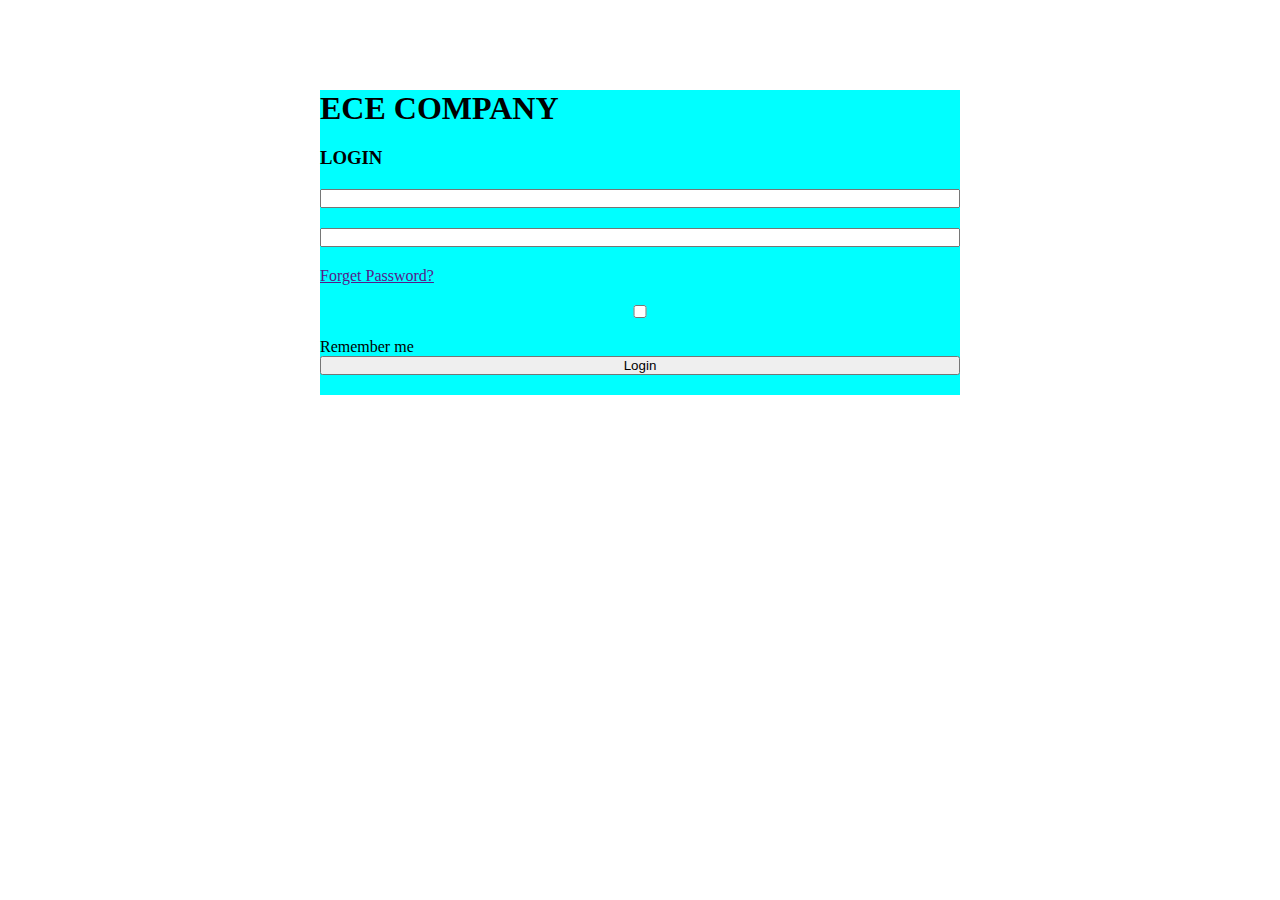
<file: BuildCon/login.html>
<!DOCTYPE html>
<html lang="en">
<head>
    <meta charset="UTF-8">
    <meta http-equiv="X-UA-Compatible" content="IE=edge">
    <meta name="viewport" content="width=device-width, initial-scale=1.0">
    <title>Document</title>
    <link rel="stylesheet" href="login.css">
</head>
<body>
    <div class="card">
        <form action="">
            <h1> ECE COMPANY</h1>
            <h3> LOGIN</h3>

            <input type="text">
            <input type="text">
            <a href="">Forget Password?</a>
            <input type="checkbox" name="" id="">Remember me
            <button>
                Login
            </button>
        </form>
    </div>
</body>
</html>
</file>
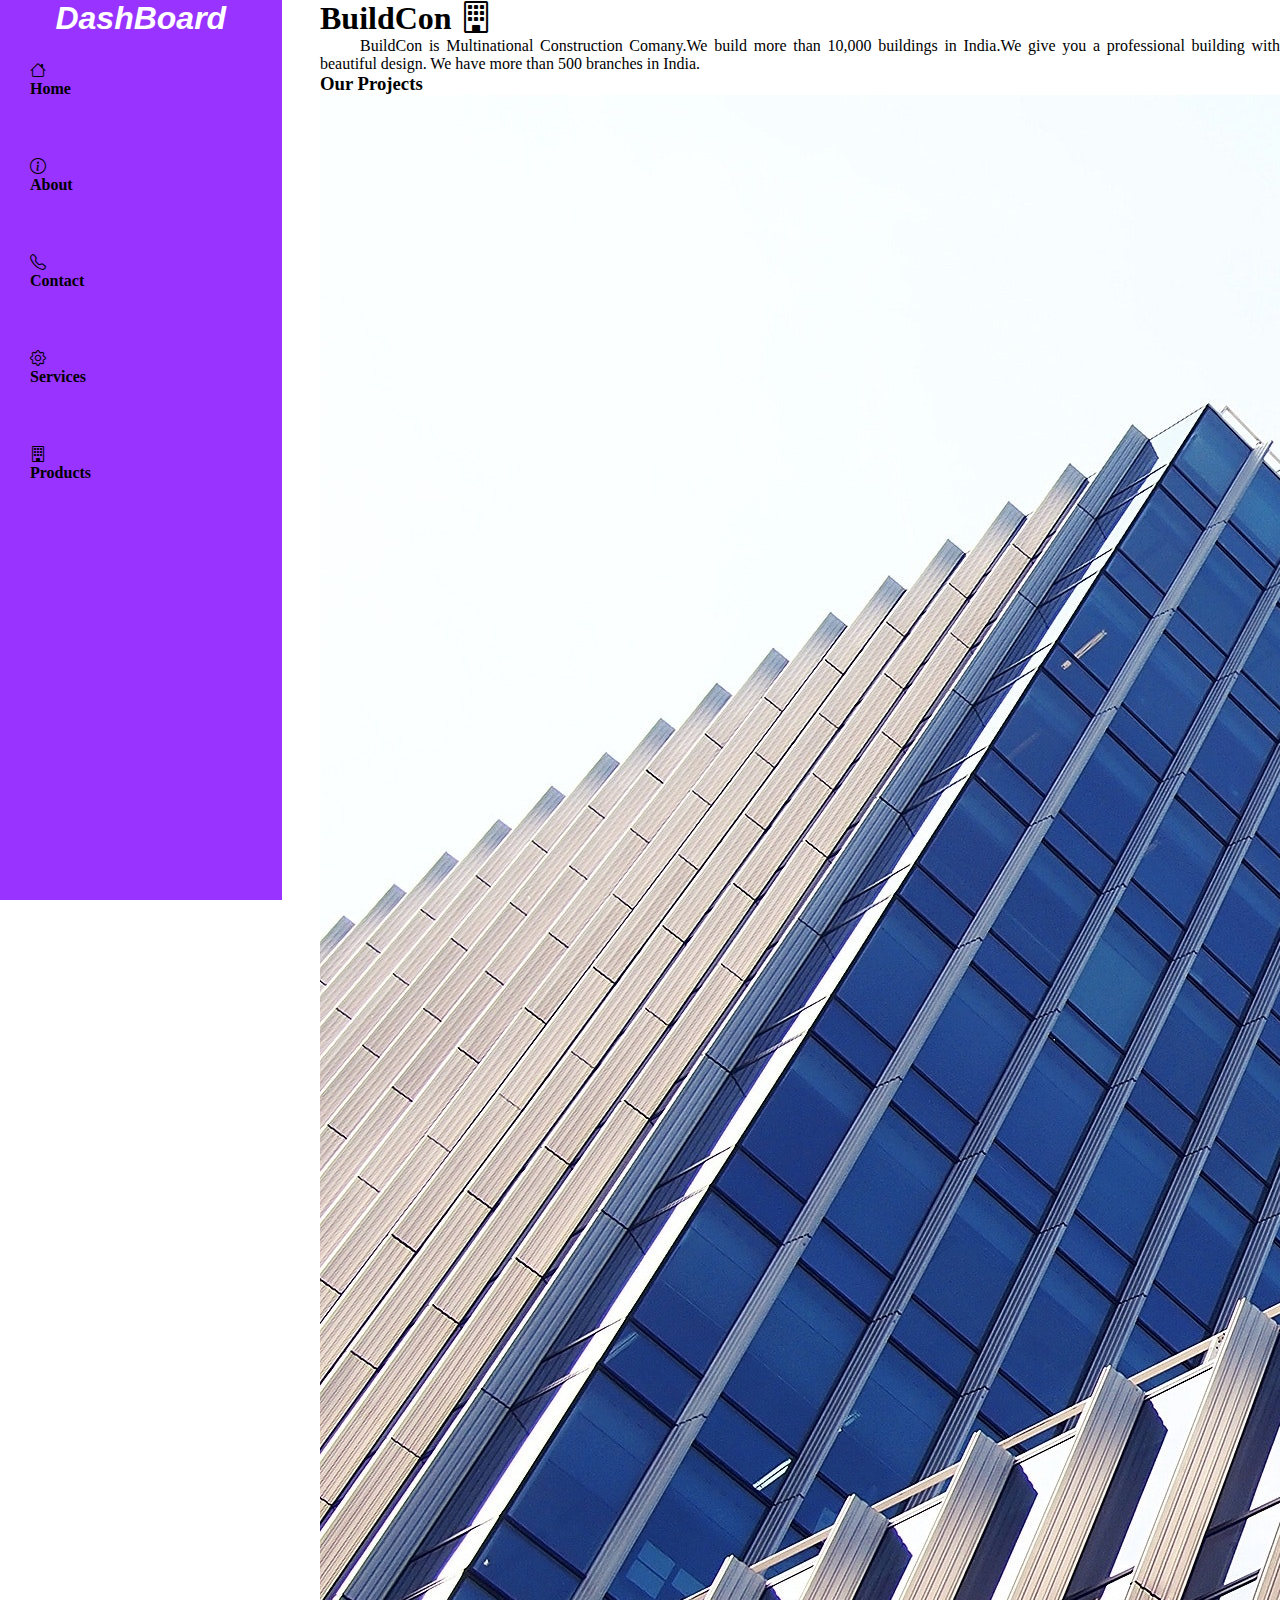
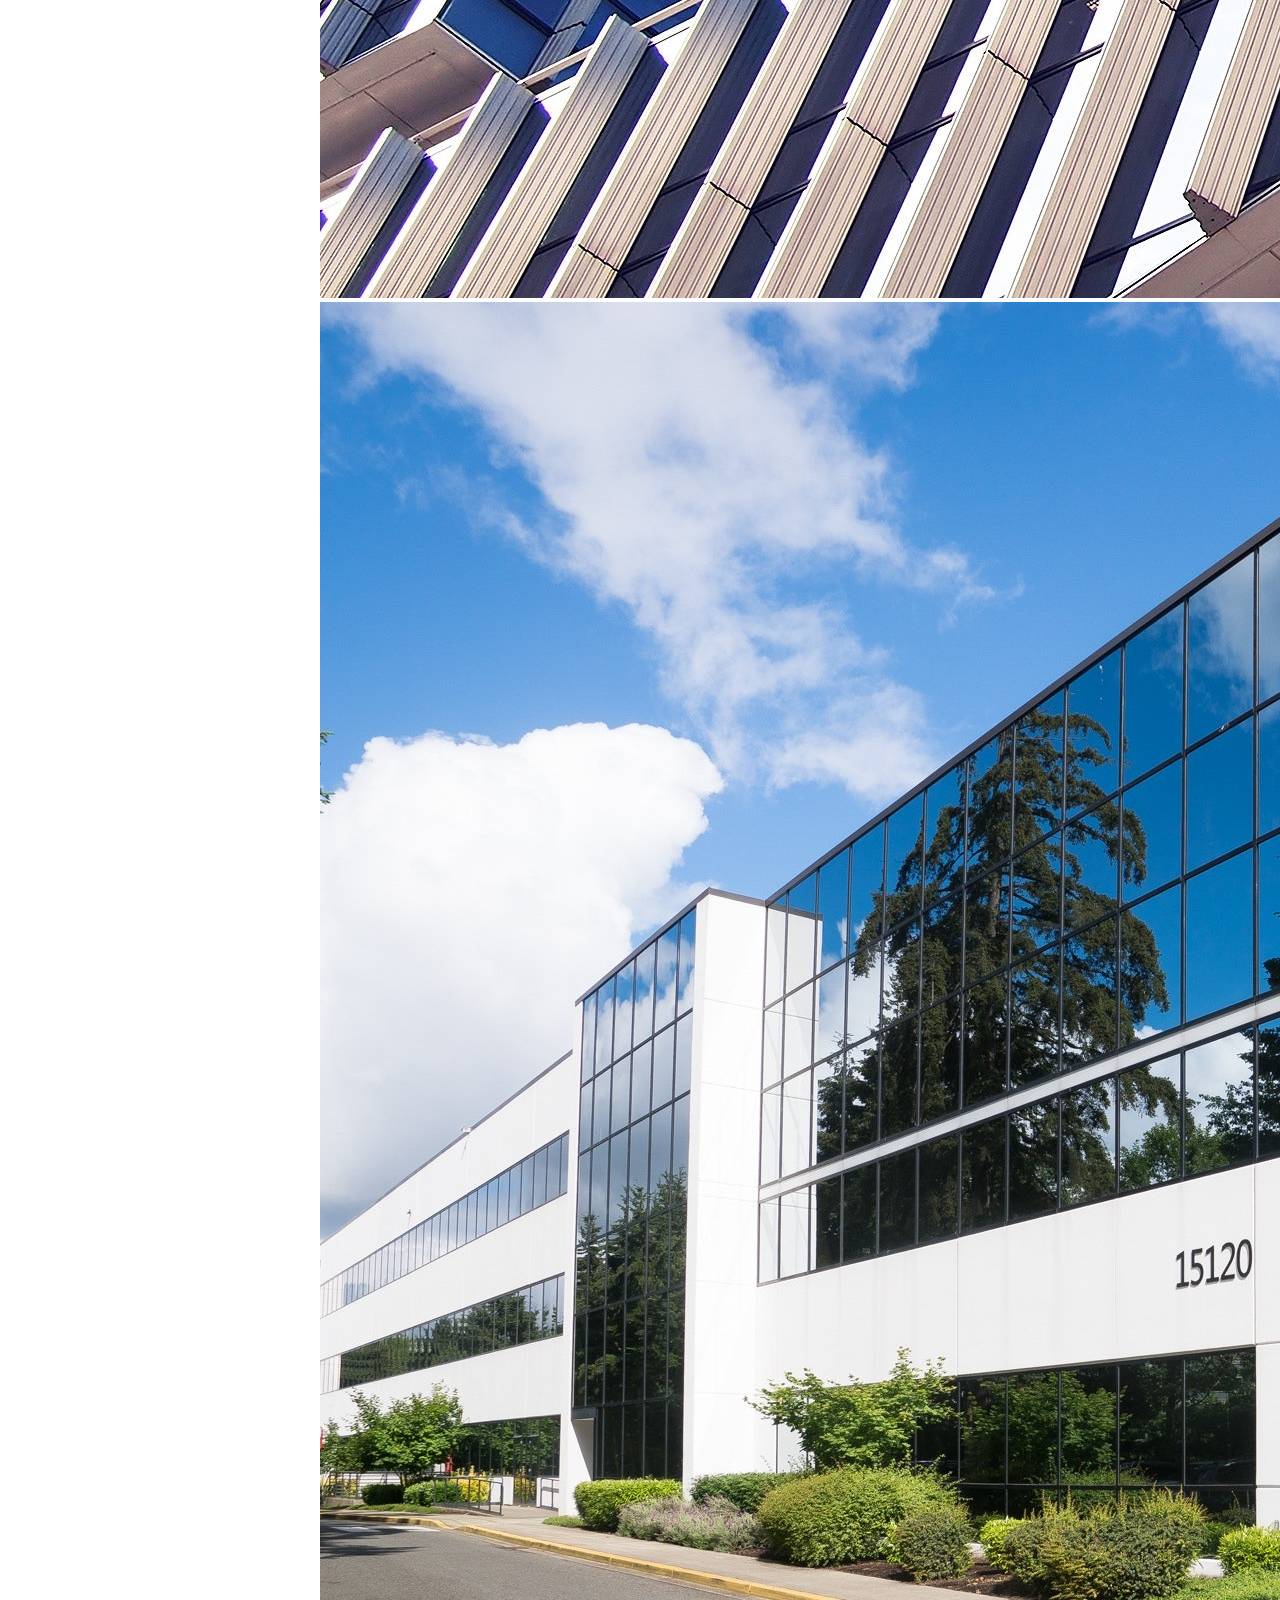
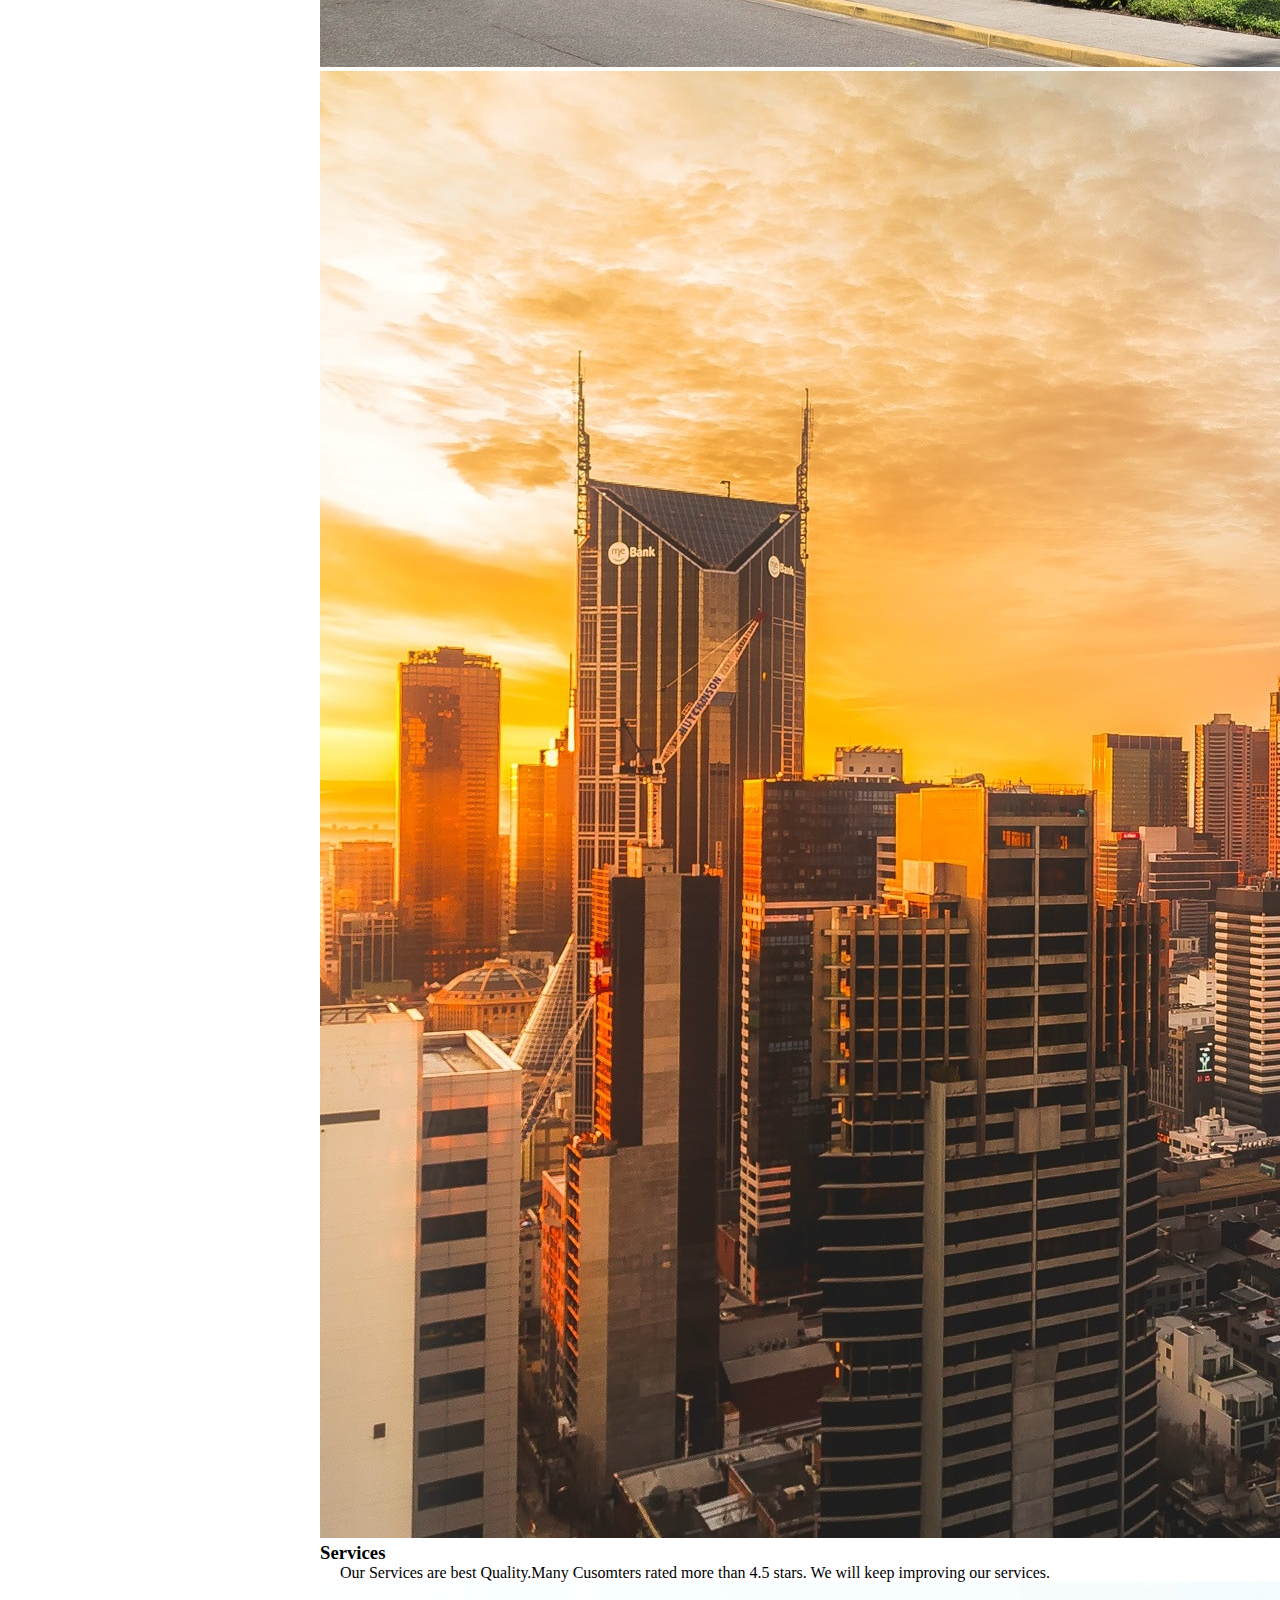
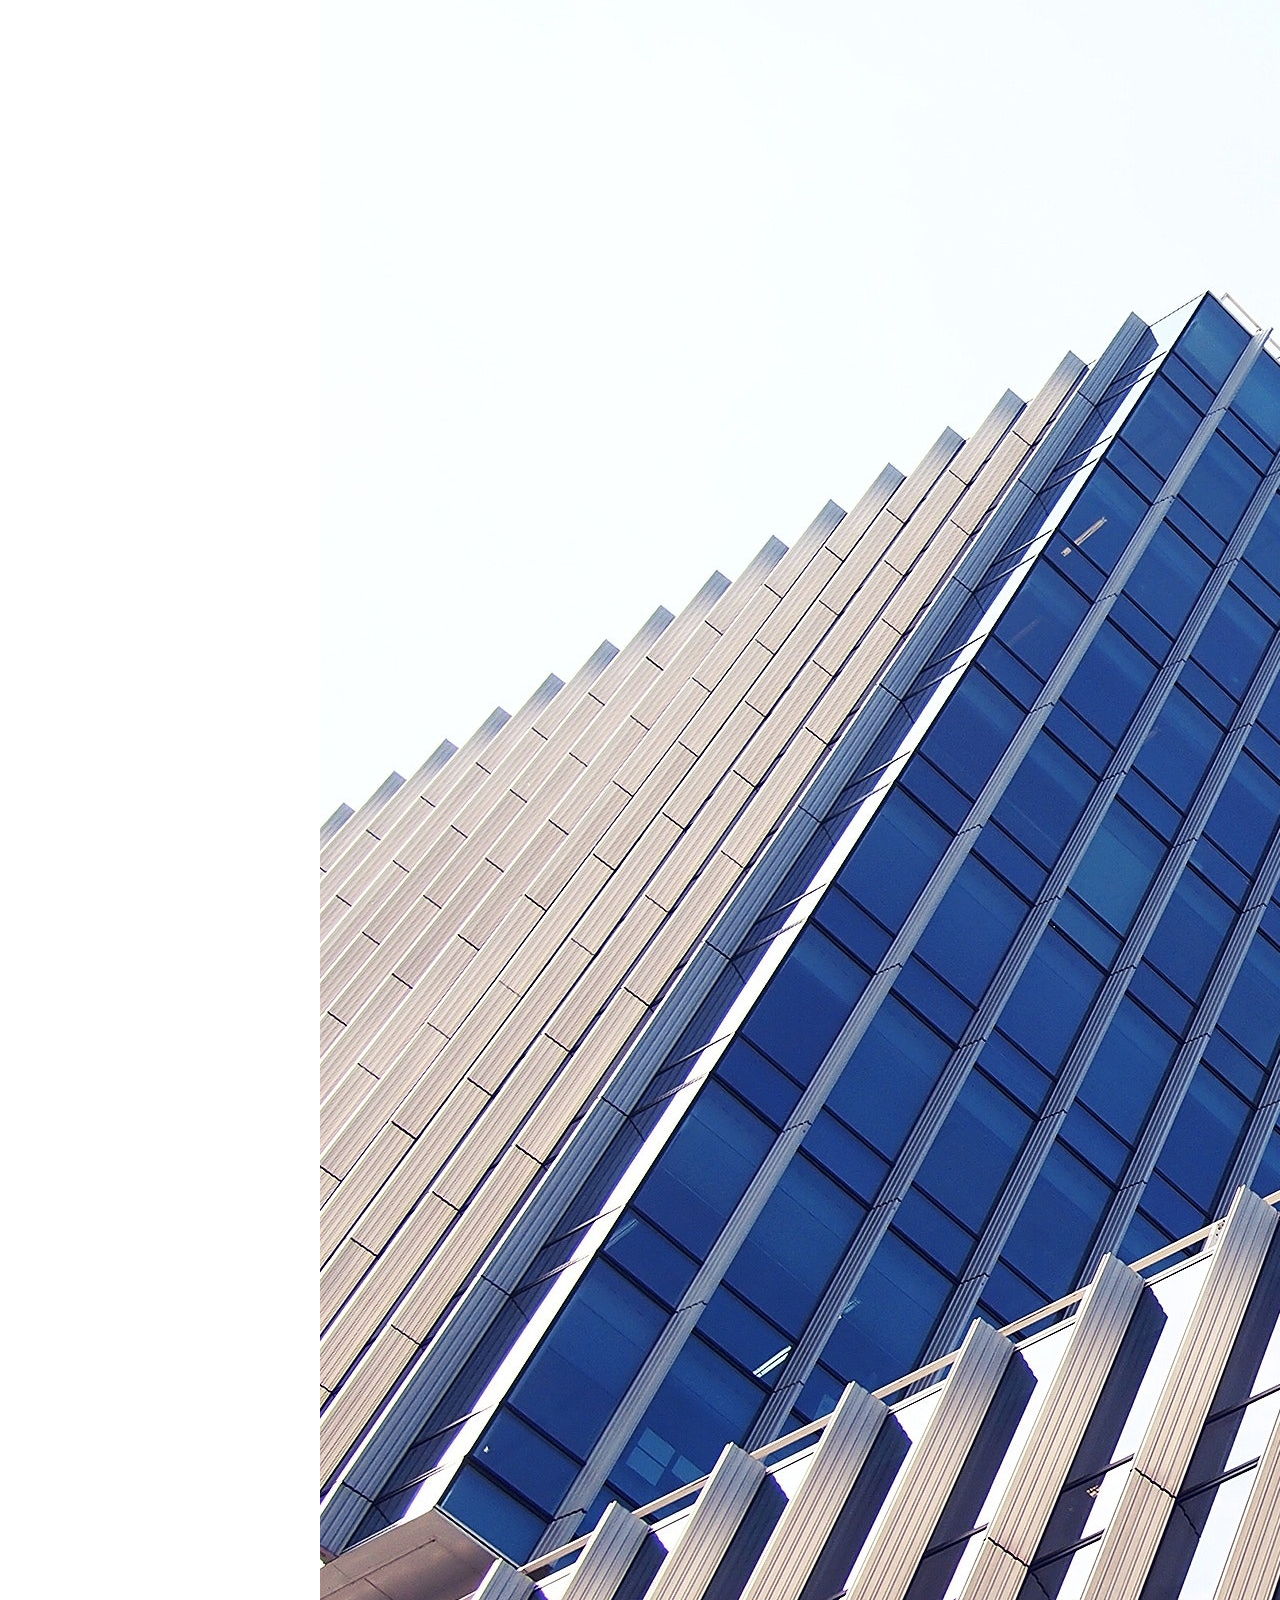
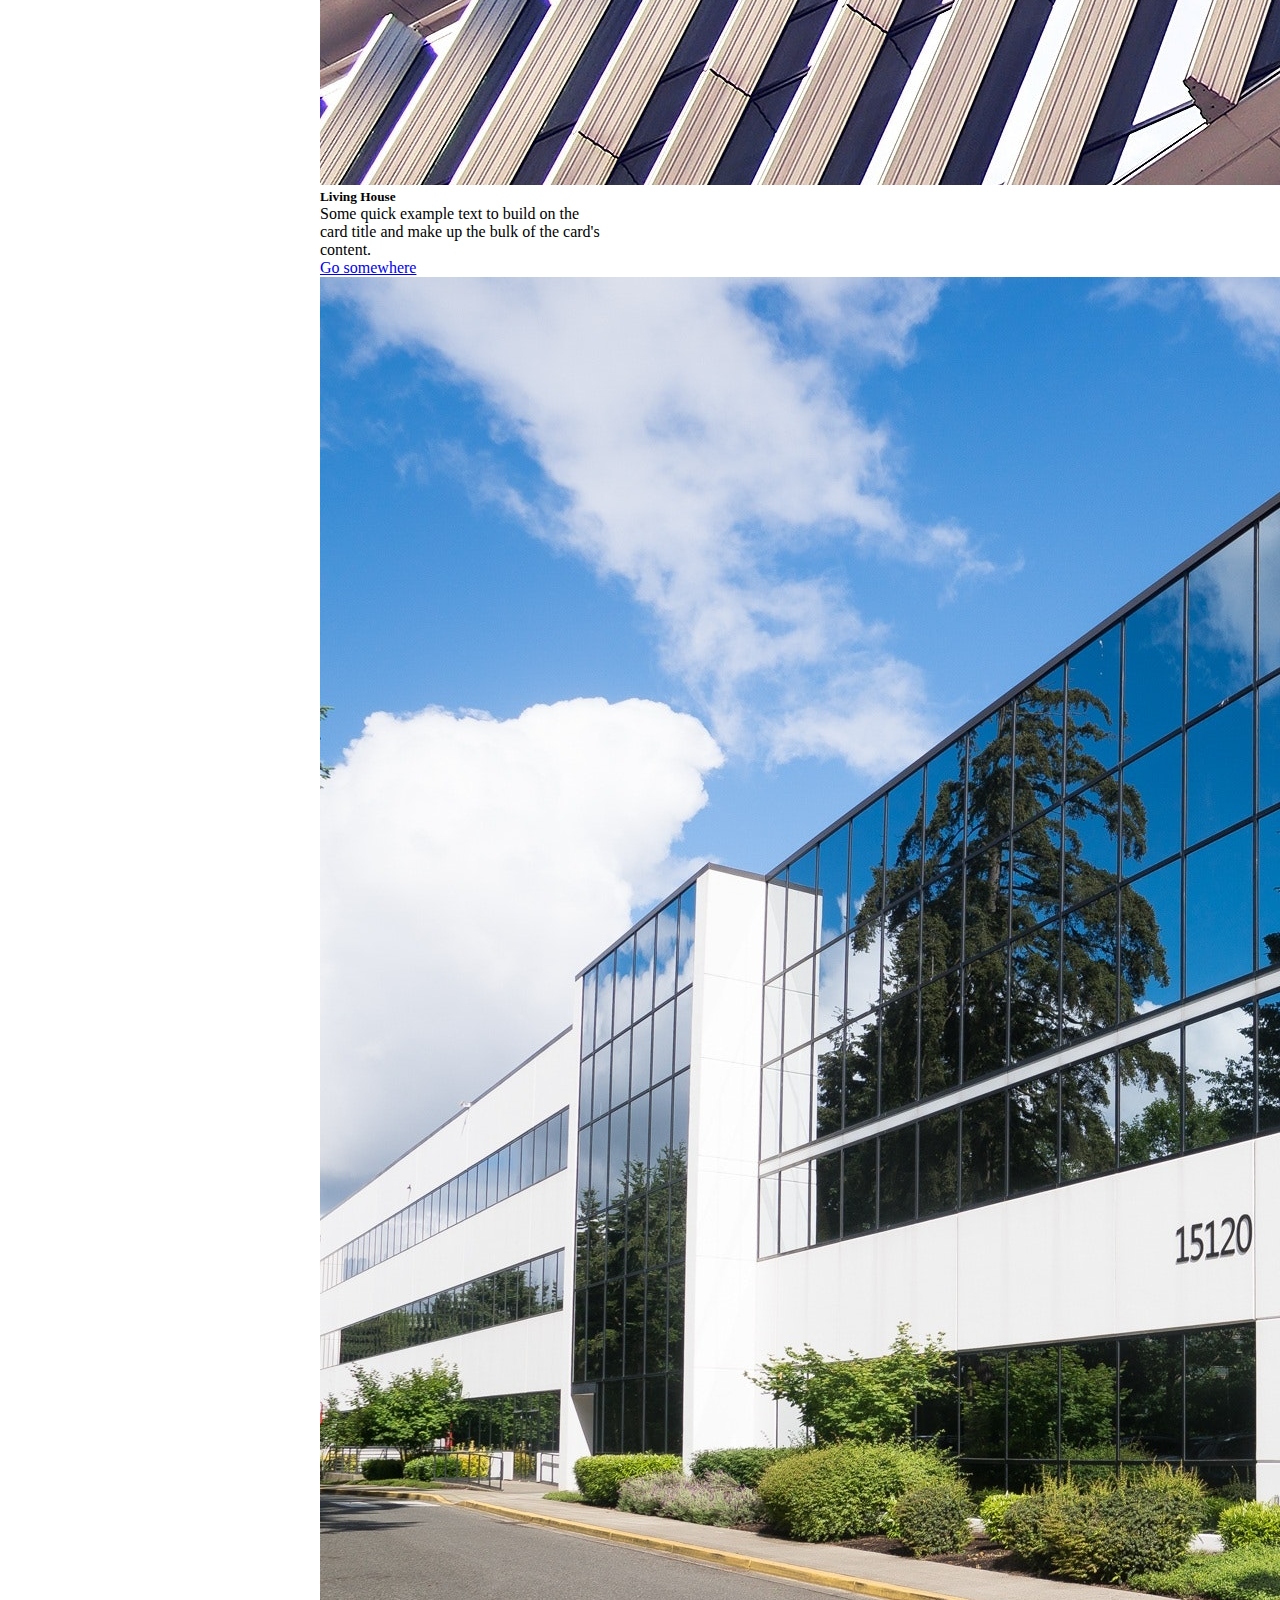
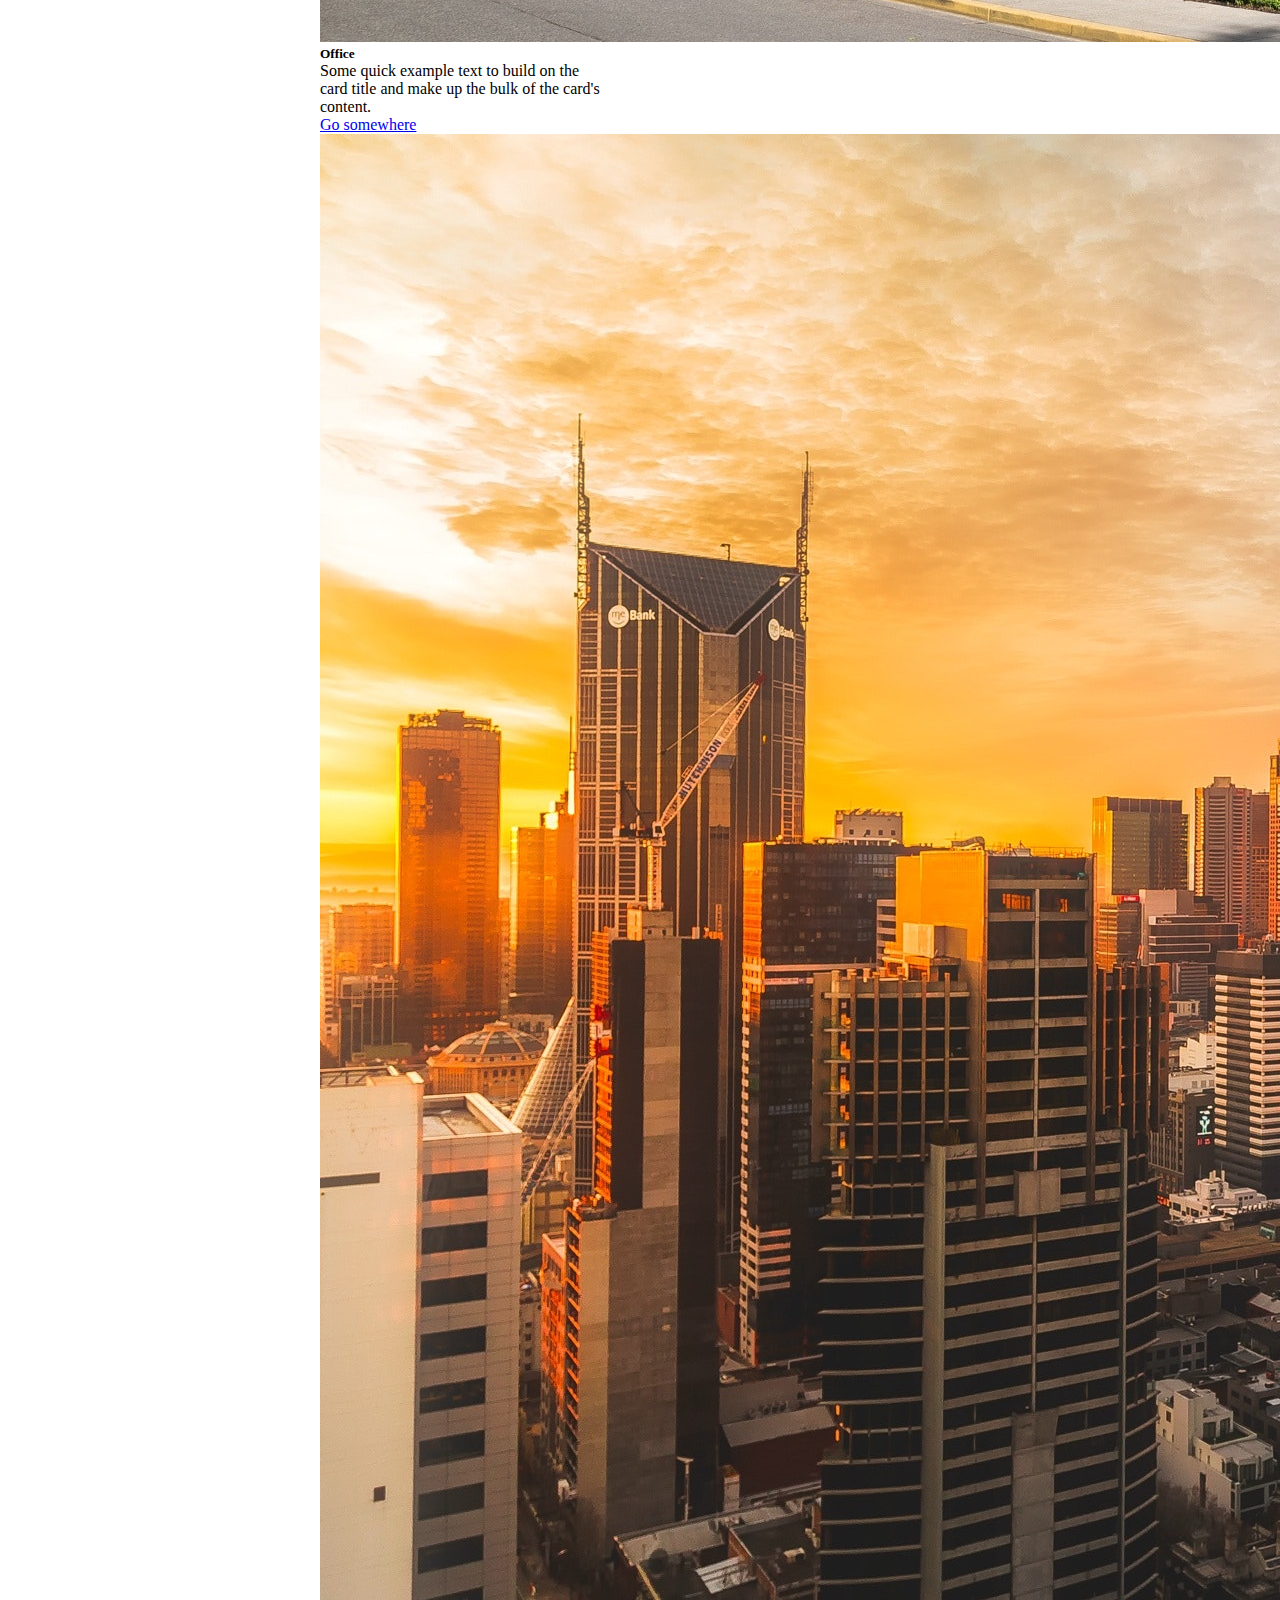
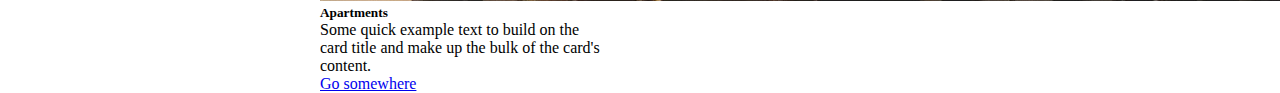
<file: BuildCon/new.html>
<!DOCTYPE html>
<html lang="en">
<head>
    <meta charset="UTF-8">
    <meta http-equiv="X-UA-Compatible" content="IE=edge">
    <meta name="viewport" content="width=device-width, initial-scale=1.0">
    <title>Document</title>
    <link rel="stylesheet" href="https://cdn.jsdelivr.net/npm/bootstrap-icons@1.9.1/font/bootstrap-icons.css">
      <!-- CSS only -->
<link href="https://cdn.jsdelivr.net/npm/bootstrap@5.2.0-beta1/dist/css/bootstrap.min.css" rel="stylesheet" integrity="sha384-0evHe/X+R7YkIZDRvuzKMRqM+OrBnVFBL6DOitfPri4tjfHxaWutUpFmBp4vmVor" crossorigin="anonymous">
<!-- JavaScript Bundle with Popper -->
<script src="https://cdn.jsdelivr.net/npm/bootstrap@5.2.0-beta1/dist/js/bootstrap.bundle.min.js" integrity="sha384-pprn3073KE6tl6bjs2QrFaJGz5/SUsLqktiwsUTF55Jfv3qYSDhgCecCxMW52nD2" crossorigin="anonymous"></script>

    <link rel="stylesheet" href="new.css">
</head>
<body onload="alert('Hello,Welcome to Our Website :)')">
    <div class="section">
        <div class="slide">
            <h1 class="h1 shadow" style="text-align:center;font-style: italic;font-family: 'Lucida Sans', 'Lucida Sans Regular', 'Lucida Grande', 'Lucida Sans Unicode', Geneva, Verdana, sans-serif;color: white;">DashBoard</h1>
            <nav>
                <a href="" class="d-flex"><i class="bi bi-house"></i>Home</a>
                <a href="" class="d-flex"><i class="bi bi-info-circle"></i>About</a>
                <a href="" class="d-flex"><i class="bi bi-telephone"></i>Contact</a>
                <a href="" class="d-flex"><i class="bi bi-gear"></i>Services</a>
                <a href="" class="d-flex"><i class="bi bi-building"></i>Products</a>
            </nav>
        </div>
        <div class="content" style="margin-left: 25%;">
                <div class="container">
                    <div class="row">
                        <div class="col-12">
                            <h1 class="h1 shadow p-2" style="font-weight:bold;">Build<span class="text-warning">Con </span><i class="bi bi-building"></i></h1>
                        </div>
                    </div>
                    <div class="row mt-2">
                        <div class="col-12">
                            <p class="fs-4" style="text-indent:40px;text-align:justify;">
                                Build<span class="text-warning">Con</span> is Multinational Construction Comany.We build more than 10,000
                                buildings in India.We give you a professional building with beautiful design.
                                We have more than 500 branches in India.
                            </p>
                        </div>
                    </div>
                </div>
                <div class="container">
                    <div class="row mt-3">
                        <div class="col">
                            <h3 class="text-center shadow p-2" style="font-weight:bold;">Our <span class="text-warning">Projects</span></h3>    
                        </div>
                    </div>
                    <div class="row images mt-3">
                        <div class="col-lg-4 col-md-4 mb-3">
                            <img src="./images/pexels-pixabay-162539.jpg" alt="" class="img-thumbnail img-responsive img-fluid">
                        </div>
                        <div class="col-lg-4 col-md-4 mb-3">
                            <img src="./images/pexels-pixabay-269077.jpg" alt="" class="img-thumbnail img-responsive img-fluid">
                        </div>
                        <div class="col-lg-4 col-md-4 mb-3">
                            <img src="./images/pexels-pixabay-302769.jpg" alt="" class="img-thumbnail img-responsive img-fluid">
                        </div>
                    </div>
                </div>
                <div class="container services">
                    <div class="row">
                        <div class="col-12">
                            <div class="row">
                                <div class="col-12">
                                    <h3 style="font-weight:bold;" class="text-center shadow p-2"><span class="text-warning">S</span>ervices</h3>
                                </div>
                            </div>
                            <div class="row  mt-3">
                                <p class="col fs-3" style="text-indent:20px;">
                                    Our Services are best Quality.Many Cusomters rated more than 4.5 stars.
                                    We will keep improving our services.
                                </p>
                            </div>
                            <div class="row mt-5 justify-content-center">
                                <div class="col-lg-4 col-md-12 mb-3 text-center">
                                    <div class="card" style="width: 18rem;">
                                        <img class="card-img-top" src="./images/pexels-pixabay-162539.jpg" alt="Card image cap">
                                        <div class="card-body">
                                          <h5 class="card-title">Living House</h5>
                                          <p class="card-text">Some quick example text to build on the card title and make up the bulk of the card's content.</p>
                                          <a href="#" class="btn btn-primary mx-auto">Go somewhere</a>
                                        </div>
                                      </div>
                                </div>
                                <div class="col-lg-4 col-md-12 mb-3">
                                    <div class="card" style="width: 18rem;">
                                        <img class="card-img-top" src="./images/pexels-pixabay-269077.jpg" alt="Card image cap">
                                        <div class="card-body">
                                          <h5 class="card-title">Office</h5>
                                          <p class="card-text">Some quick example text to build on the card title and make up the bulk of the card's content.</p>
                                          <a href="#" class="btn btn-primary mx-auto">Go somewhere</a>
                                        </div>
                                      </div>
                                </div>
                                <div class="col-lg-4 col-md-12 mb-3">
                                    <div class="card" style="width: 18rem;">
                                        <img class="card-img-top" src="./images/pexels-pixabay-302769.jpg" alt="Card image cap">
                                        <div class="card-body">
                                          <h5 class="card-title">Apartments</h5>
                                          <p class="card-text">Some quick example text to build on the card title and make up the bulk of the card's content.</p>
                                          <a href="#" class="btn btn-primary mx-auto">Go somewhere</a>
                                        </div>
                                      </div>
                                </div>
                            </div>
                        </div>
                    </div>
        </div>
    </div>
</body>
</html>
</file>
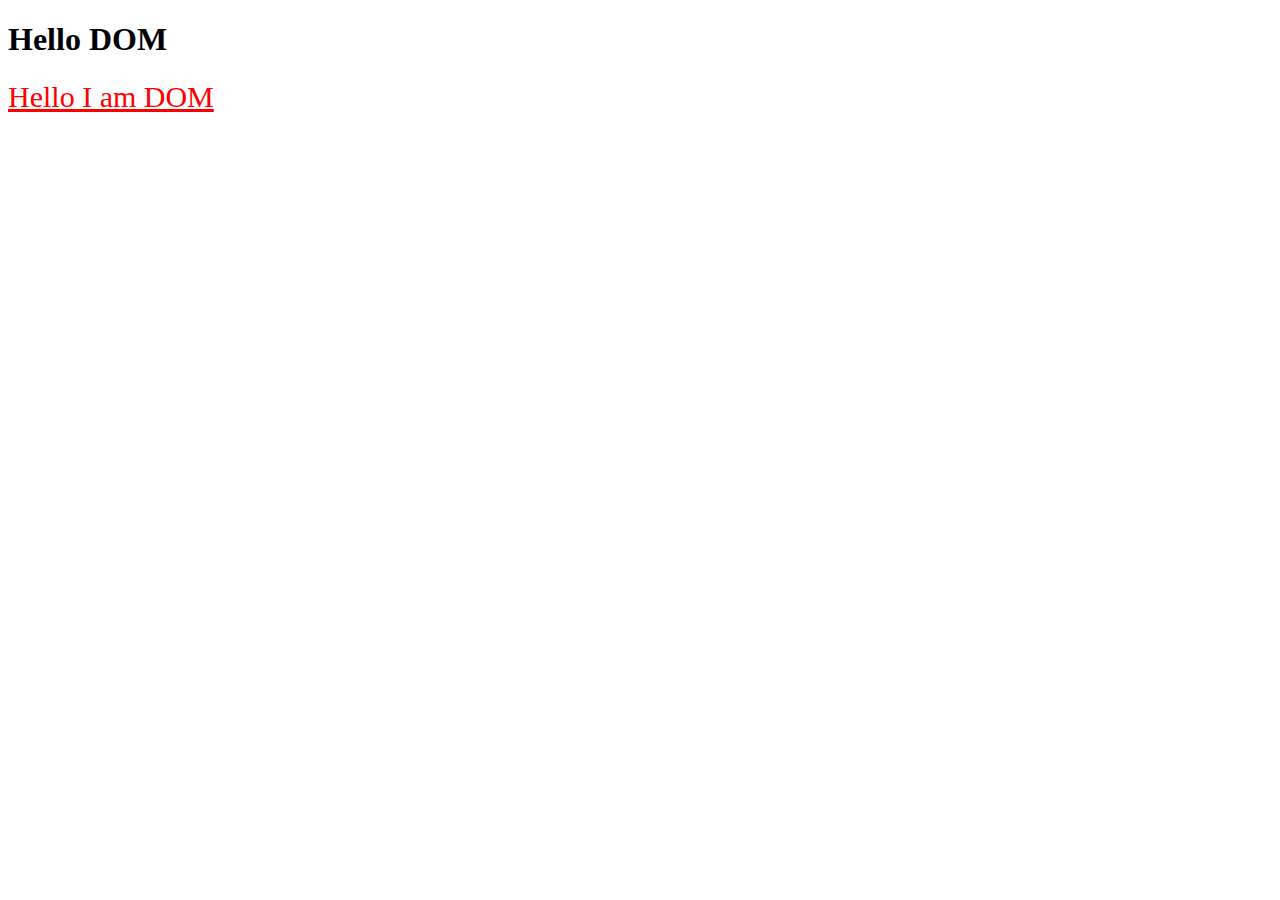
<file: Portfolio/years.html>
<!DOCTYPE html>
<html lang="en">
<head>
    <meta charset="UTF-8">
    <meta http-equiv="X-UA-Compatible" content="IE=edge">
    <meta name="viewport" content="width=device-width, initial-scale=1.0">
    <link href="https://cdn.jsdelivr.net/npm/bootstrap@5.2.0/dist/css/bootstrap.min.css" rel="stylesheet" integrity="sha384-gH2yIJqKdNHPEq0n4Mqa/HGKIhSkIHeL5AyhkYV8i59U5AR6csBvApHHNl/vI1Bx" crossorigin="anonymous">

    <title>Document</title>
    <!-- CSS only -->
</head>
<body>
<h1>Hello DOM</h1>
<p id="demo"></p>
<script>  
var element = document.createElement("div");
element.innerText="Hello I am DOM";
element.style.color="red";
element.style.fontSize="30px";
element.style.textDecoration="underline";
element.setAttribute("id","name");
document.body.appendChild(element);
</script>
</body>
</html>
</file>
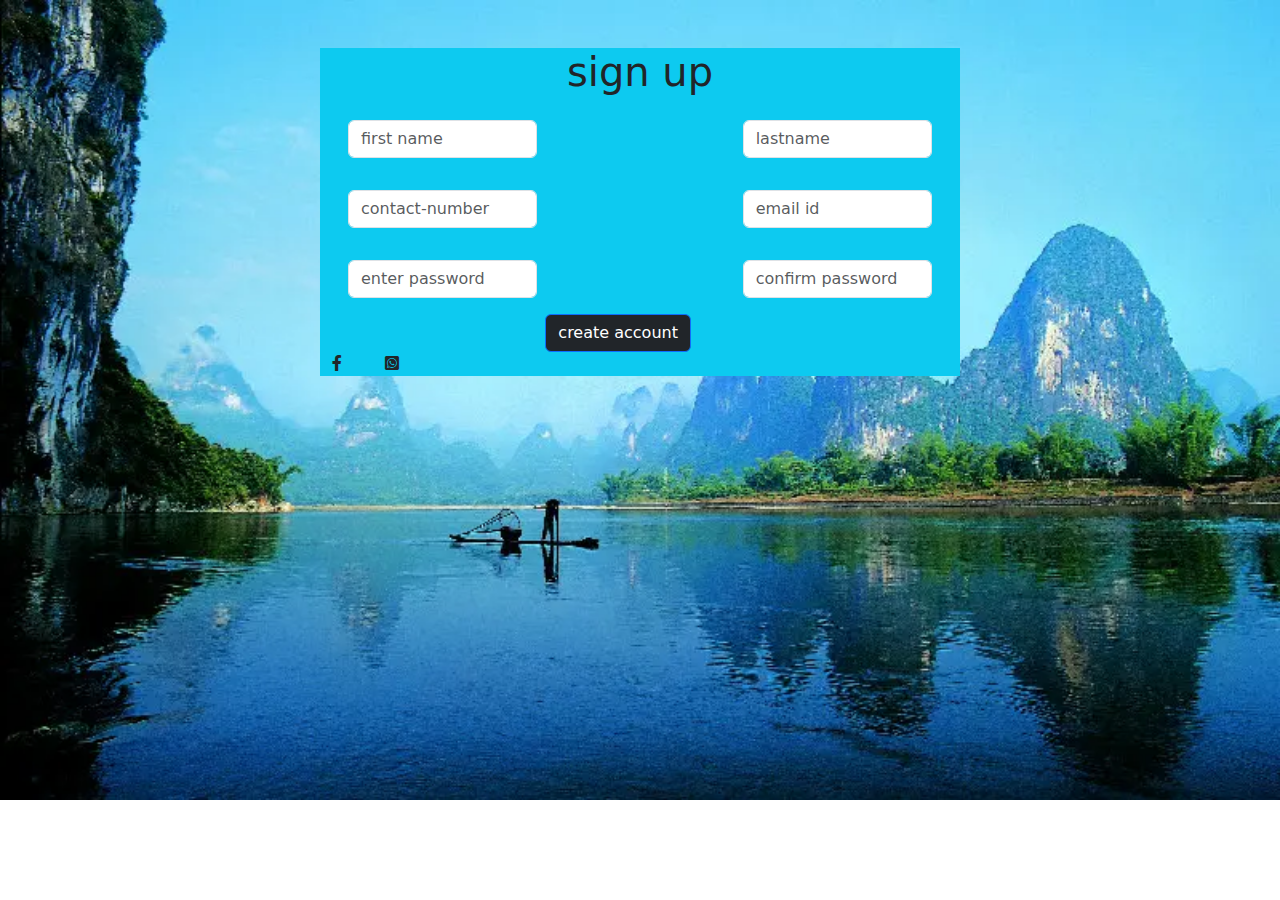
<file: project 1/task12.html>
<!DOCTYPE html>
<html lang="en">
<head>
    <meta charset="UTF-8">
    <meta http-equiv="X-UA-Compatible" content="IE=edge">
    <meta name="viewport" content="width=device-width, initial-scale=1.0">
    <title>Document</title>
     <!-- CSS only -->
<link href="https://cdn.jsdelivr.net/npm/bootstrap@5.2.0-beta1/dist/css/bootstrap.min.css" rel="stylesheet" crossorigin="anonymous">
<!-- JavaScript Bundle with Popper -->
<link rel="stylesheet" href="https://cdnjs.cloudflare.com/ajax/libs/font-awesome/5.15.4/css/all.min.css" integrity="sha512-1ycn6IcaQQ40/MKBW2W4Rhis/DbILU74C1vSrLJxCq57o941Ym01SwNsOMqvEBFlcgUa6xLiPY/NS5R+E6ztJQ==" crossorigin="anonymous" referrerpolicy="no-referrer" />
<script src="https://cdn.jsdelivr.net/npm/bootstrap@5.2.0-beta1/dist/js/bootstrap.bundle.min.js" crossorigin="anonymous"></script>
<style>
    body{background-image: url(./image.jpg);background-repeat: no-repeat;background-size: cover;}
    h1{text-align: center;}
</style>
</head>
<body>
    <form> 
        <div class="container justify-content-center bg-info mt-5 w-50">
            <h1>sign up</h1>
          <div class="row justify-content-between">
             <div class="col-4 m-3">
                <input type="text"  class="form-control" placeholder="first name" required >
            </div>
            <div class="col-4 m-3">
                <input type="text" class="form-control" placeholder="lastname">
            </div>
          </div>
          <div class="row justify-content-between">
            <div class="col-4 m-3">
                <input type="text" class="form-control" placeholder="contact-number" required>
            </div>
            <div class="col-4 m-3">
                <input type="email" class="form-control" placeholder="email id">
            </div>
          </div>  
          <div class="row justify-content-between">
            <div class="col-4 m-3">

                <input type="password" class="form-control" placeholder="enter password" required>
            </div>
            <div class="col-4 m-3">
                <input type="password" class="form-control" placeholder="confirm password">
            </div>
          </div>
          <div class="row justify-content-center">
            <div class="col-4">
          <button type="submit" class="btn btn-primary text-bg-dark" >create account</button></div>
        </div>
        <div class="row">
        <div class="col-1">
          <i class="fab fa-facebook-f"></i>
         </div>
         <div class="col-1 ">
          <i class="fab fa-whatsapp-square"></i>
        </div>
      </div>
     </form>
</body>
</html>
</file>
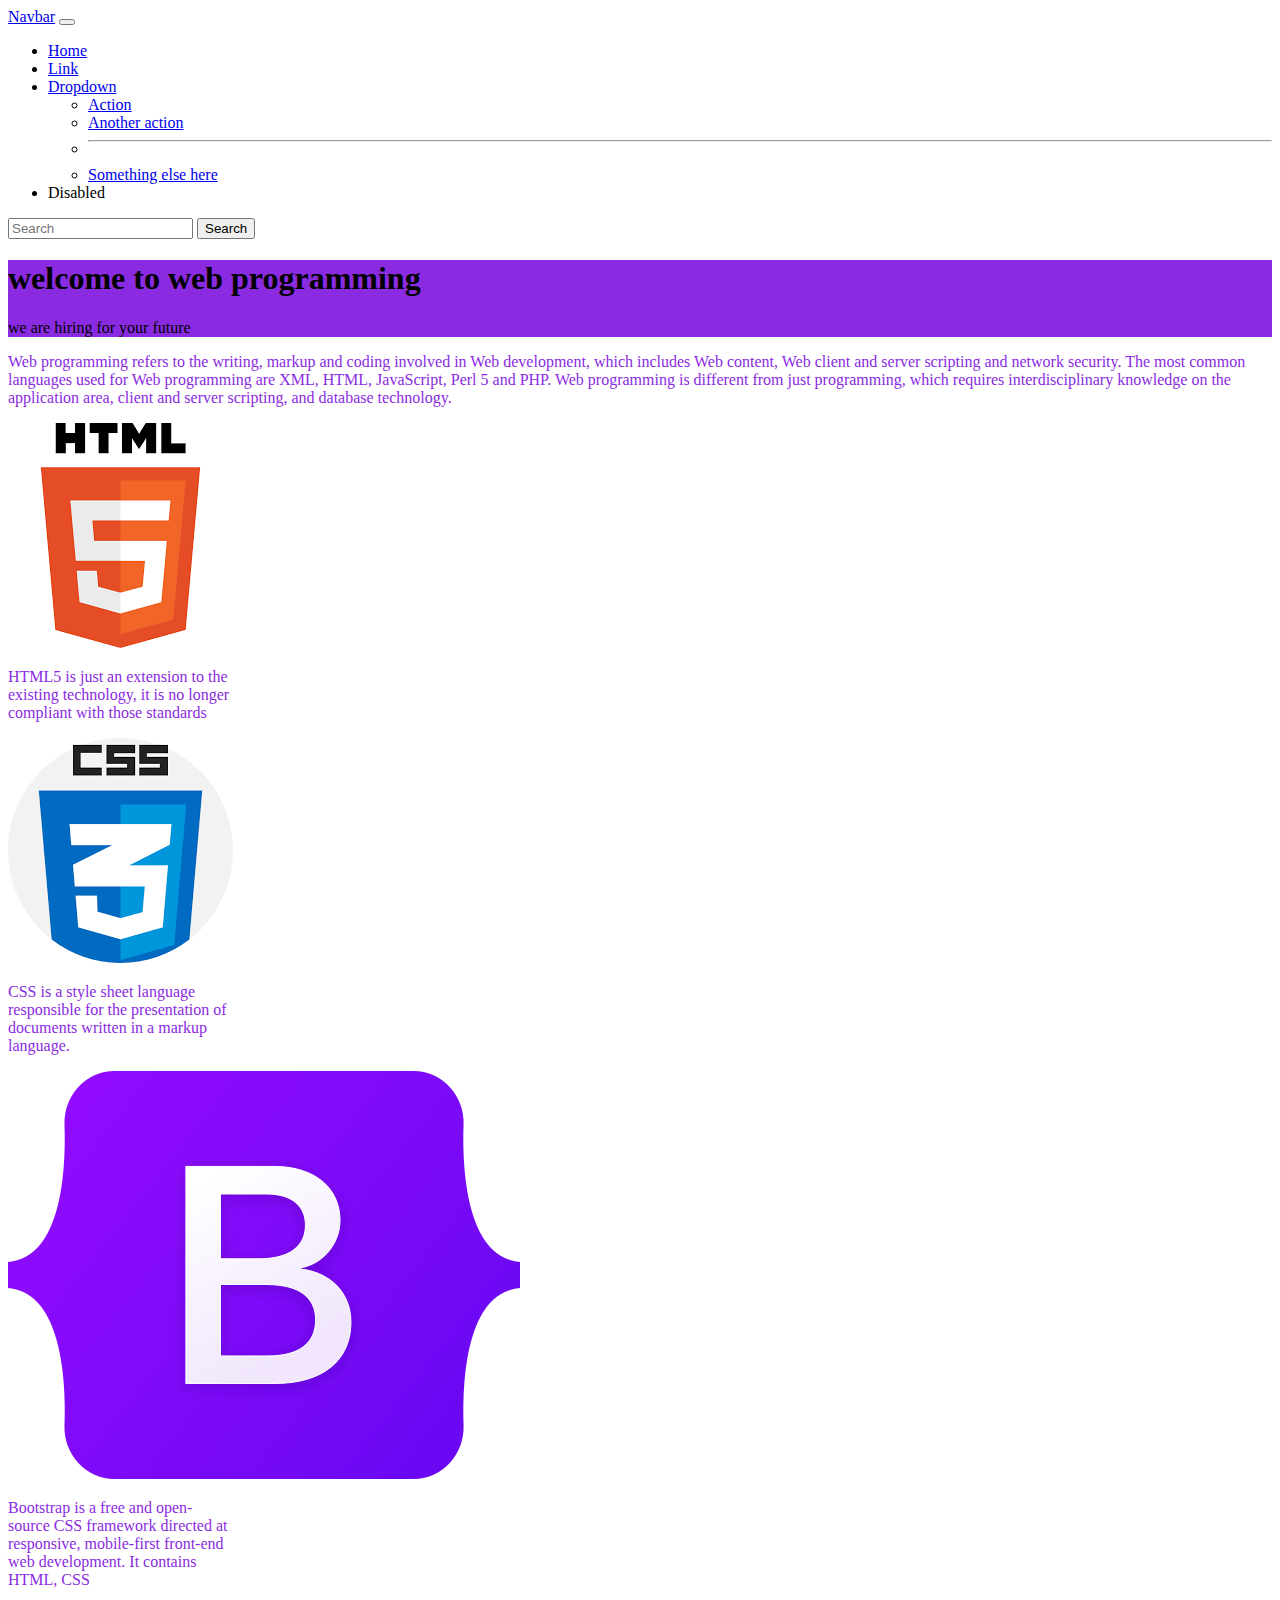
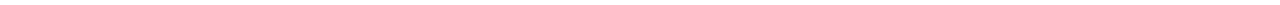
<file: project2/task7 template.html>
<!DOCTYPE html>
<html lang="en">
<head>
    <meta charset="UTF-8">
    <meta http-equiv="X-UA-Compatible" content="IE=edge">
    <meta name="viewport" content="width=device-width, initial-scale=1.0">
    <title>Document</title>
    <!-- CSS only -->
<link href="https://cdn.jsdelivr.net/npm/bootstrap@5.2.0-beta1/dist/css/bootstrap.min.css" rel="stylesheet" integrity="sha384-0evHe/X+R7YkIZDRvuzKMRqM+OrBnVFBL6DOitfPri4tjfHxaWutUpFmBp4vmVor" crossorigin="anonymous">
<!-- JavaScript Bundle with Popper -->
<script src="https://cdn.jsdelivr.net/npm/bootstrap@5.2.0-beta1/dist/js/bootstrap.bundle.min.js" integrity="sha384-pprn3073KE6tl6bjs2QrFaJGz5/SUsLqktiwsUTF55Jfv3qYSDhgCecCxMW52nD2" crossorigin="anonymous"></script>

</head>
<body>
  <nav class="navbar navbar-expand-lg bg-info">
    <div class="container-fluid">
      <a class="navbar-brand" href="#">Navbar</a>
      <button class="navbar-toggler" type="button" data-bs-toggle="collapse" data-bs-target="#navbarSupportedContent" aria-controls="navbarSupportedContent" aria-expanded="false" aria-label="Toggle navigation">
        <span class="navbar-toggler-icon"></span>
      </button>
      <div class="collapse navbar-collapse" id="navbarSupportedContent">
        <ul class="navbar-nav me-auto mb-2 mb-lg-0">
          <li class="nav-item">
            <a class="nav-link active" aria-current="page" href="#">Home</a>
          </li>
          <li class="nav-item">
            <a class="nav-link" href="#">Link</a>
          </li>
          <li class="nav-item dropdown">
            <a class="nav-link dropdown-toggle" href="#" id="navbarDropdown" role="button" data-bs-toggle="dropdown" aria-expanded="false">
              Dropdown
            </a>
            <ul class="dropdown-menu" aria-labelledby="navbarDropdown">
              <li><a class="dropdown-item" href="#">Action</a></li>
              <li><a class="dropdown-item" href="#">Another action</a></li>
              <li><hr class="dropdown-divider"></li>
              <li><a class="dropdown-item" href="#">Something else here</a></li>
            </ul>
          </li>
          <li class="nav-item">
            <a class="nav-link disabled">Disabled</a>
          </li>
        </ul>
        <form class="d-flex" role="search">
          <input class="form-control me-2" type="search" placeholder="Search" aria-label="Search">
          <button class="btn btn-outline-success" type="submit">Search</button>
        </form>
      </div>
    </div>
  </nav>
  <div class="container-fluid p-1 text-white text-center" style="font-family: fantasy;background-color: blueviolet;">
    <h1 class="h1 mt-5">welcome to web programming</h1>
    <p class="lead p-0 mt-2">we are hiring for your future</p>
  </div>
  <div>
    <p class="container mt-5" style="font-family: fantasy;color:blueviolet">Web programming refers to the writing, markup and coding involved in Web development, which includes Web content, Web client and server scripting and network security. The most common languages used for Web programming are XML, HTML, JavaScript, Perl 5 and PHP. Web programming is different from just programming, which requires interdisciplinary knowledge on the application area, client and server scripting, and database technology.</p>
  </div>
  <div class="row">
    <div class="col-1"></div>
    <div class="col-md-3">
    <div class="card" style="width: 14rem;">
    <img src="./images/img.png" class="card-img-top">
     <div class="card-body">
      <p class="card-text" style="color:blueviolet">HTML5 is just an extension to the existing technology, it is no longer compliant with those standards</p>
     </div>
    </div>
    </div>
    <div class="col-md-3">
    <div class="card" style="width: 14rem;">
        <img src="./images/img2.png" class="card-img-top">
        <div class="card-body">
          <p class="card-text" style="color:blueviolet">CSS is a style sheet language responsible for the presentation of documents written in a markup language.</p>
        </div>
    </div>
     </div>
    <div class="col-md-3">
        <div class="card" style="width: 14rem;">
            <img src="./images/img3.png" class="card-img-top">
             <div class="card-body">
              <p class="card-text" style="color:blueviolet">Bootstrap is a free and open-source CSS framework directed at responsive, mobile-first front-end web development. It contains HTML, CSS</p>
             </div>
            </div>
            </div>
  </div>
</body>
</html>
</file>
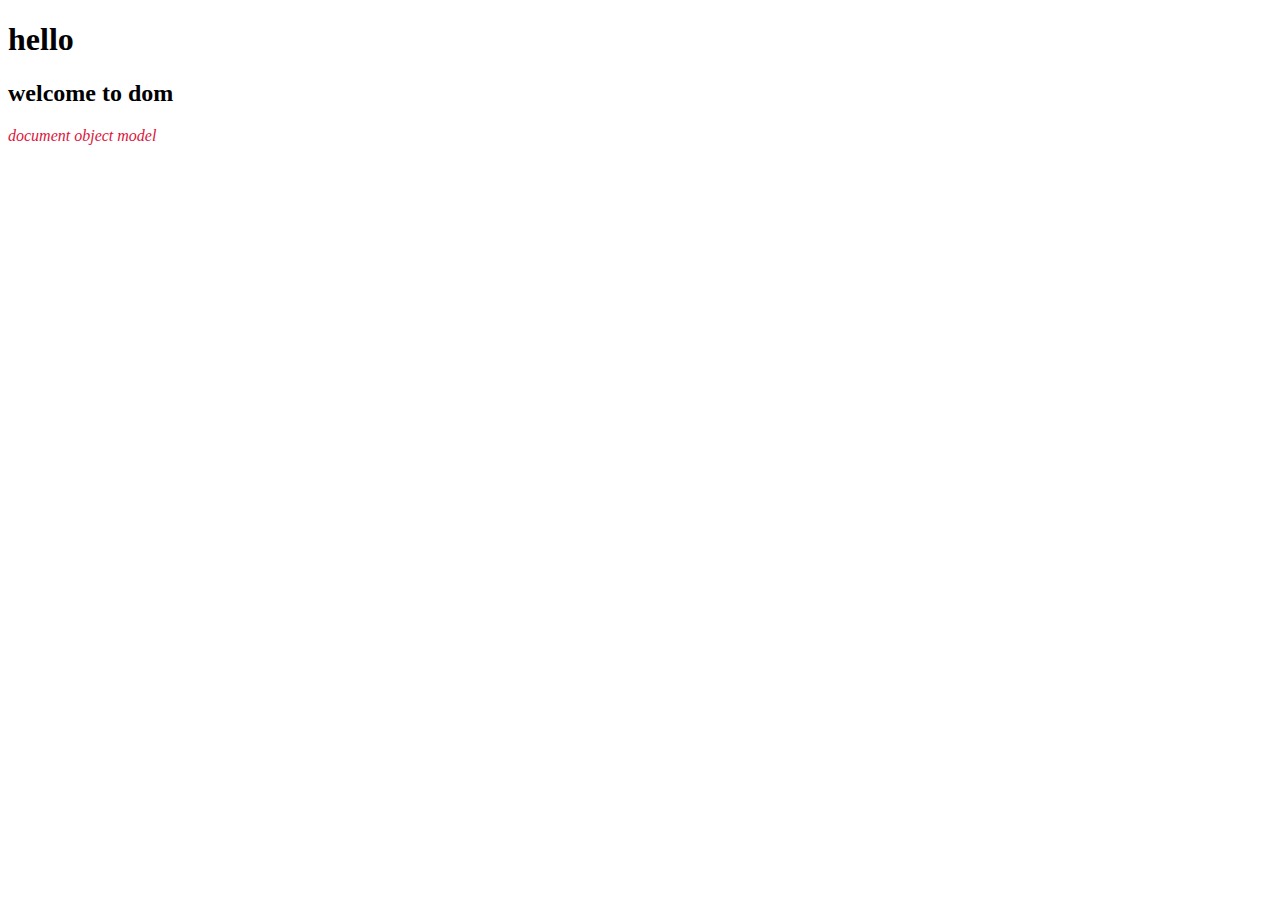
<file: task11/dom.html>
<!DOCTYPE html>
<html lang="en">
<head>
    <meta charset="UTF-8">
    <meta http-equiv="X-UA-Compatible" content="IE=edge">
    <meta name="viewport" content="width=device-width, initial-scale=1.0">
    <title>dom</title>
</head>
<body>
    <h1>hello</h1>
    <h2 id="demo"></h2>
    <script>
        var a=document.createElement('div');
        a.innerText='document object model';
        a.style.color='crimson';
        a.style.fontSize=50;
        a.style.fontStyle="italic";
        a.setAttribute('class','ex');
        document.body.append(a);
        var b="welcome to dom";
        document.getElementById('demo').innerHTML=b;
    </script>
    
</body>
</html>
</file>
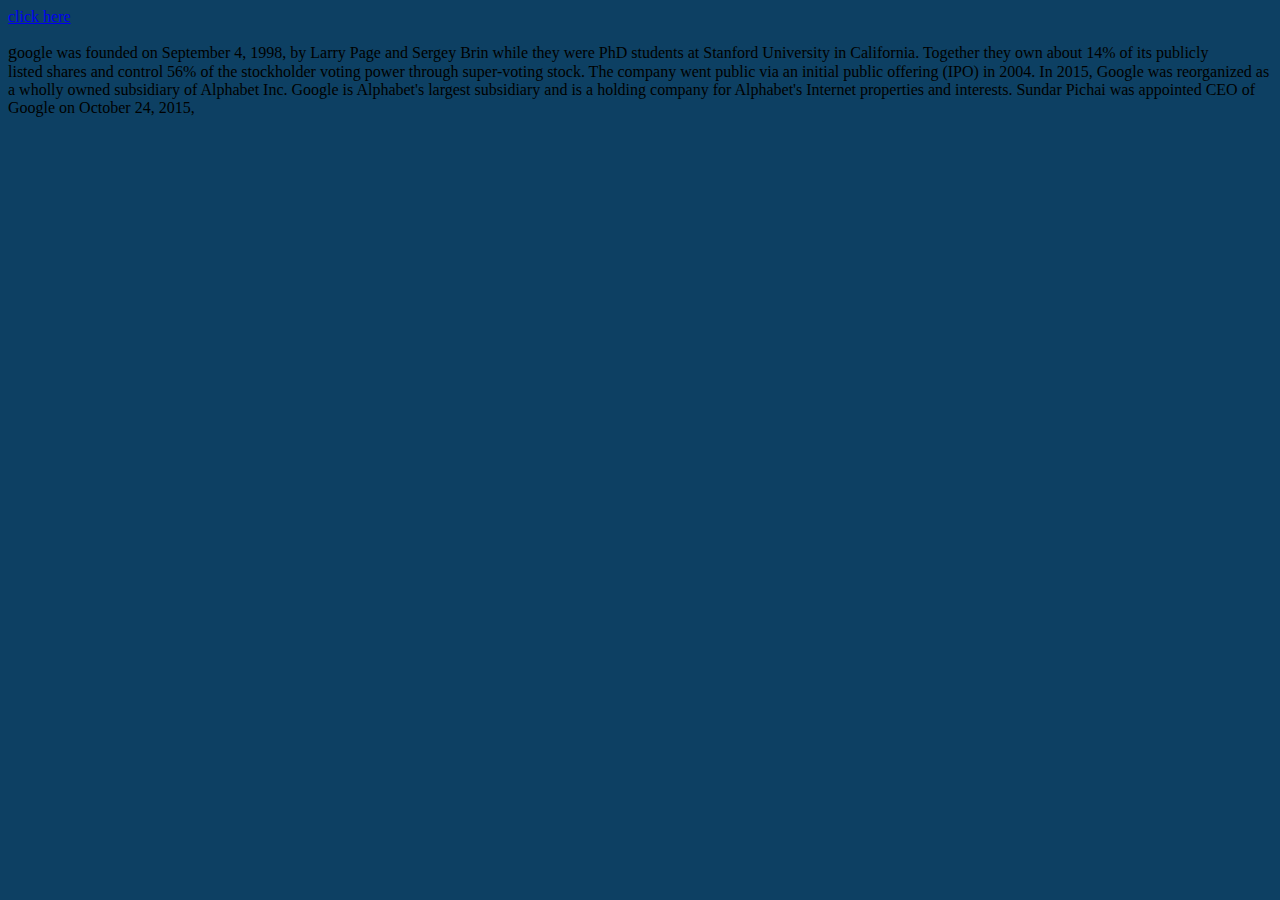
<file: task2/task.html>
<!DOCTYPE html>
<html lang="en">
<head>
    <meta charset="UTF-8">
    <meta http-equiv="X-UA-Compatible" content="IE=edge">
    <meta name="viewport" content="width=device-width, initial-scale=1.0">
    <title>Document</title>
    <link rel="stylesheet" href="./style.css">
</head>
<body>
    <body>
        <a href="https://google.com" target="_blank">click here</a> 
       <p>google was founded on September 4, 1998, by Larry Page and Sergey Brin while they were PhD students at Stanford University in California. Together they own about 14% of its publicly <br>listed shares and control 56% of the stockholder voting power through super-voting stock. The company went public via an initial public offering (IPO) in 2004. In 2015, Google was reorganized as a wholly owned subsidiary of Alphabet Inc. Google is Alphabet's largest subsidiary and is a holding company for Alphabet's Internet properties and interests. Sundar Pichai was appointed CEO of Google on October 24, 2015, </p>
    </body>
</body>
</html>
</file>
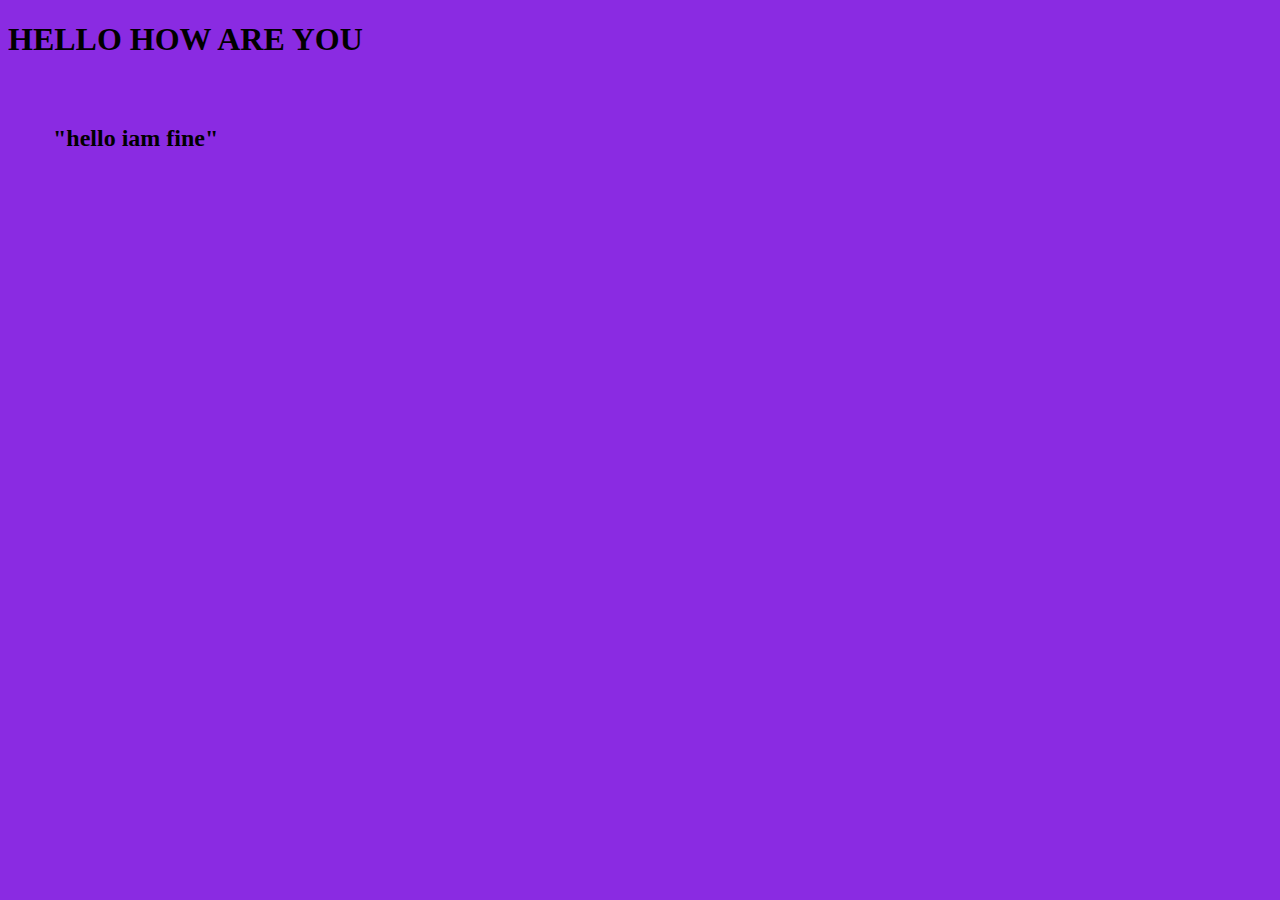
<file: task2/task1.html>
<!DOCTYPE html>
<html lang="en">
<head>
    <meta charset="UTF-8">
    <meta http-equiv="X-UA-Compatible" content="IE=edge">
    <meta name="viewport" content="width=device-width, initial-scale=1.0">
    <title>css methods</title>
    <link href="./style1.css" rel="stylesheet">
    <style>
        body{background-color: blueviolet;}
    </style>
</head>
<body>
    <h1>hello how are you</h1>
    <h2 style="padding: 45px;">"hello iam fine"</h2>
</body>
</html>
</file>
<file: BuildCon/login.css>
*
{
    padding:0px;
    margin:0px;
    box-sizing:border-box;
}

body{

}

form{
    background-color: aqua;
    display:flex;
    flex-flow: column;
    width:50%;
    margin:7% auto;

}

form *{
    margin-bottom: 20px;
    
}
</file>
<file: BuildCon/new.css>
*
{
    margin:0px;
    padding:0px;
    box-sizing: border-box;
}

.slide
{
    width:22%;
    position:fixed;
    top:0px;
    left:0px;
    background-color:#9933ff;
    height:100%;
}

  nav a
{
    margin-top:10px;
    display:block;
    text-decoration:none;
    margin-bottom:30px;
    padding:15px;
    padding-left:30px;
    color:black;
    font-weight:bold;
    width:0%;
    border-radius:20px;
    transition:background-color 1s,width 0.5s,font-size 1s;
}

nav a:hover
{
    width:100%;
    background-color:white;
    color:black;
    border-radius:20px;
    font-size:20px;
}


/*resposive*/
@media screen and (max-width:1168px)
{
    .card
    {
        display:block !important;
        width:100% !important;
        margin-left: 1% !important;
}    
}

@media screen and (max-width:958px)
{
    .card
    {
        display:block !important;
        width:100% !important;
        margin-left: 1% !important;
}    
}


@media screen and (max-width:590px)
{
    .slide
    {
        display:none;
        width:0%;
    }

    .content
    {
        margin-top:5% !important;
        width:100% !important;
        margin-left: 0% !important;
    }

    .content p{
        display:block !important;
        width:100% !important;
        text-align: justify;
        margin:auto;
        font-size:20px !important;

    }
    .images div img
    {
        width:100%;
        height:300px;
        margin:auto !important;
    }

    .services p
    {
        font-size:20px !important;
    };

    .card{
        width:100% !important;
        margin-left:5% !important;
    }
}
</file>
<file: task2/style.css>
*{background-color: rgb(13, 64, 99);}
a:hover{font: size 20px;color: blueviolet;}
p::first-letter{font-family:'Verdana';font-size: large;font-color:white}
</file>
<file: task2/style1.css>
h1{text-transform: uppercase;}
</file>
